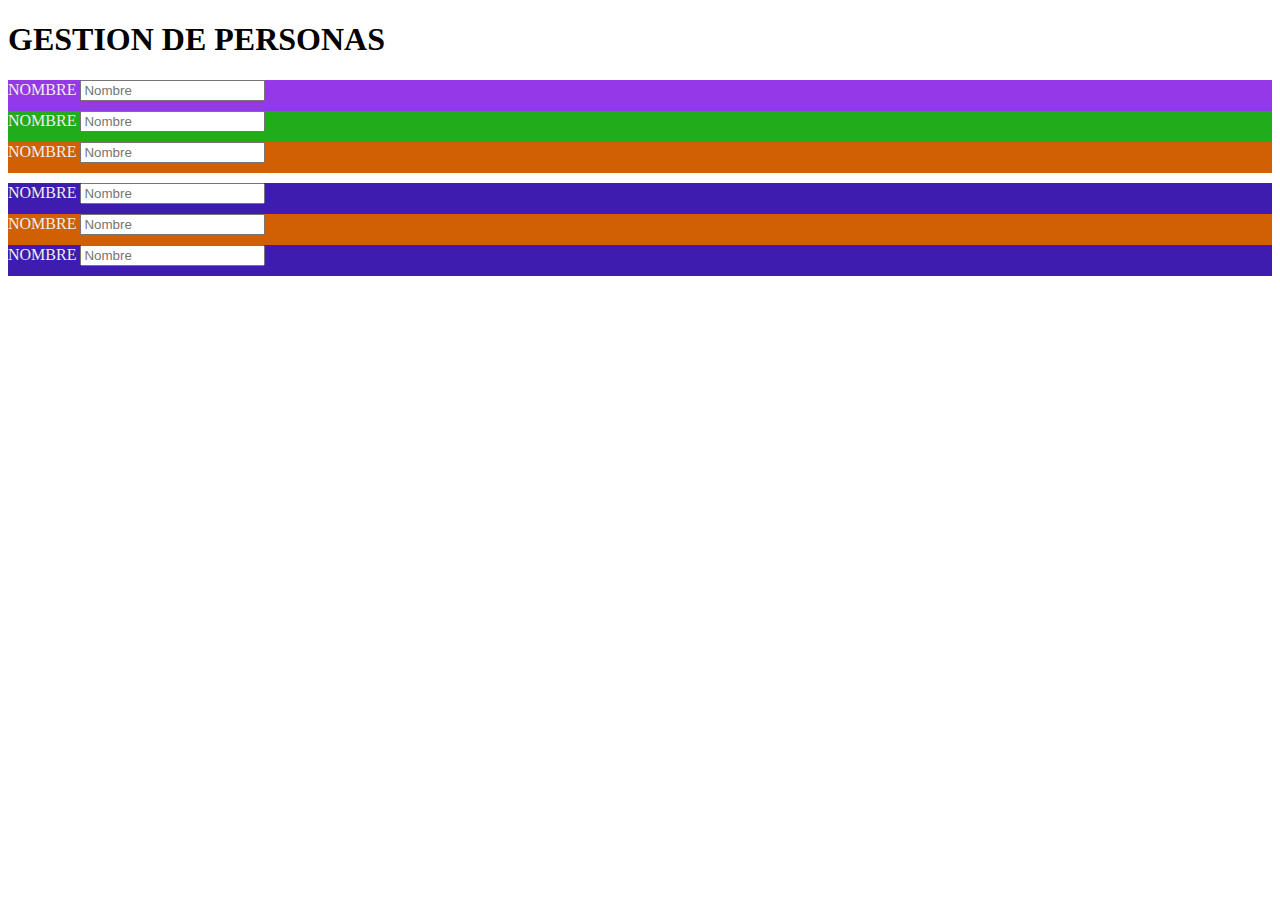
<file: grilla-bg.html>
<!DOCTYPE html>
<html lang="en">
<head>
  <meta charset="UTF-8">
  <meta name="viewport" content="width=device-width, initial-scale=1.0">
  <title>WORKSHOP DE MAQUETACION</title>
  <!-- CSS -->
  <link rel="stylesheet" href="https://cdn.jsdelivr.net/npm/bootstrap@4.5.3/dist/css/bootstrap.min.css" integrity="sha384-TX8t27EcRE3e/ihU7zmQxVncDAy5uIKz4rEkgIXeMed4M0jlfIDPvg6uqKI2xXr2" crossorigin="anonymous">
	<link rel="stylesheet" href="style.css">
</head>
<body>
		<div class="container">
			<h1>GESTION DE PERSONAS</h1>
			<div class="row">
				<div class="col-md-4 background-1">
					<label for="">NOMBRE</label>
					<input type="text" name="name" id="name" class="form-control" placeholder="Nombre">
				</div>
				<div class="col-md-4 background-2">
					<label for="">NOMBRE</label>
					<input type="text" name="name" id="name" class="form-control" placeholder="Nombre">
				</div>
				<div class="col-md-4 background-3">
					<label for="">NOMBRE</label>
					<input type="text" name="name" id="name" class="form-control" placeholder="Nombre">
				</div>
			</div>
			<div class="row">
				<div class="col-md-4 background-4">
					<label for="">NOMBRE</label>
					<input type="text" name="name" id="name" class="form-control" placeholder="Nombre">
				</div>
				<div class="col-md-4 background-3">
					<label for="">NOMBRE</label>
					<input type="text" name="name" id="name" class="form-control" placeholder="Nombre">
				</div>
				<div class="col-md-4 background-4">
					<label for="">NOMBRE</label>
					<input type="text" name="name" id="name" class="form-control" placeholder="Nombre">
				</div>
			</div>
		</div>							
    

  <!-- jQuery and JS bundle w/ Popper.js -->
  <script src="https://code.jquery.com/jquery-3.5.1.slim.min.js" integrity="sha384-DfXdz2htPH0lsSSs5nCTpuj/zy4C+OGpamoFVy38MVBnE+IbbVYUew+OrCXaRkfj" crossorigin="anonymous"></script>
  <script src="https://cdn.jsdelivr.net/npm/bootstrap@4.5.3/dist/js/bootstrap.bundle.min.js" integrity="sha384-ho+j7jyWK8fNQe+A12Hb8AhRq26LrZ/JpcUGGOn+Y7RsweNrtN/tE3MoK7ZeZDyx" crossorigin="anonymous"></script>
</body>
</html>
</file>
<file: style.css>
.background-1{
    background-color: #9339e7;
    color:#eee;
}
.background-2{
    background-color: #20ac1b;
    color:#eee;
}
.background-3{
    background-color: #d16004;
    color:#eee;
}
.background-4{
    background-color: #3c1daf;
    color:#eee;
}
div{
    padding-bottom: 10px;
}
</file>
